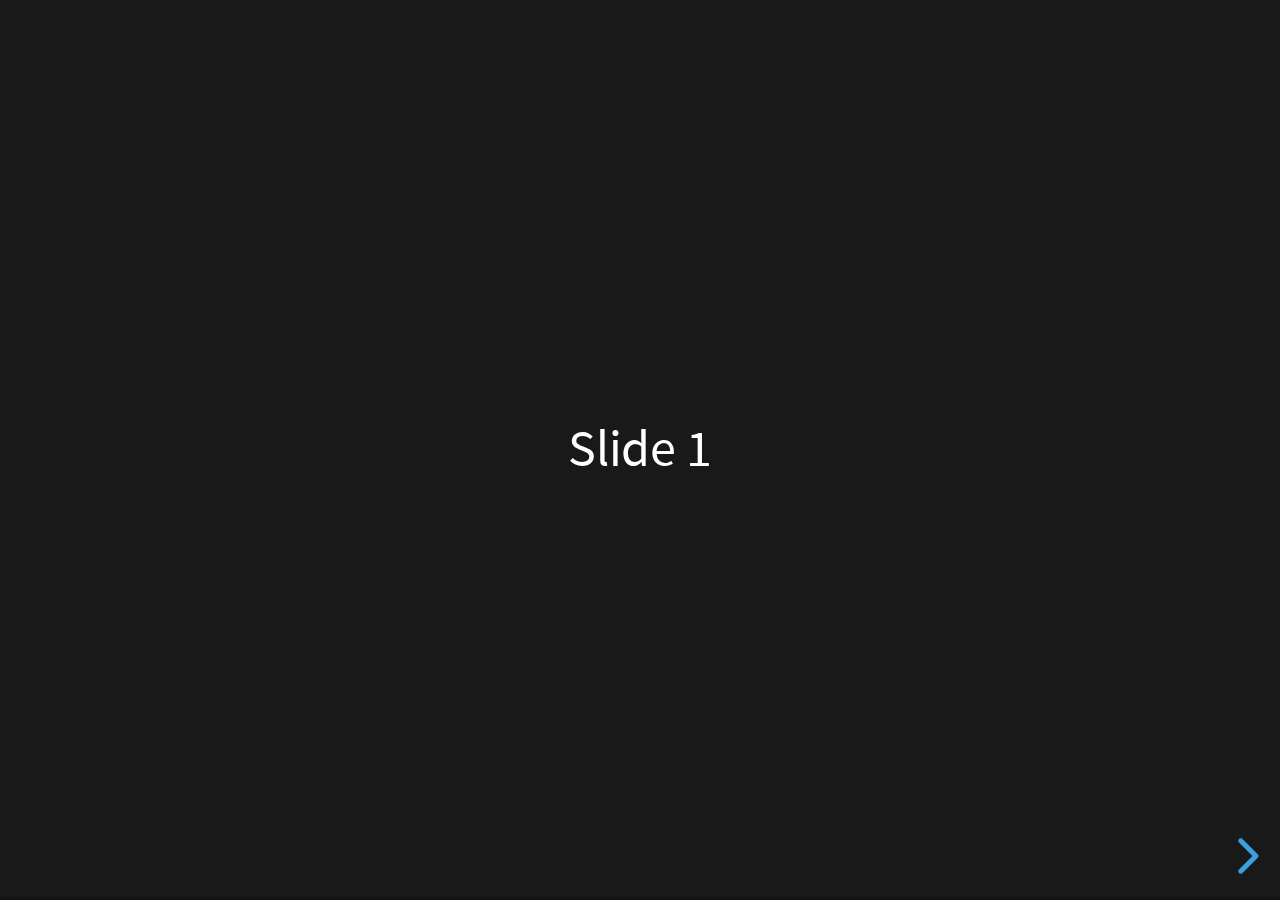
<file: reveal-js/index.html>
<!doctype html>
<html>
	<head>
		<meta charset="utf-8">
		<meta name="viewport" content="width=device-width, initial-scale=1.0, maximum-scale=1.0, user-scalable=no">

		<title>reveal.js</title>

		<link rel="stylesheet" href="dist/reset.css">
		<link rel="stylesheet" href="dist/reveal.css">
		<link rel="stylesheet" href="dist/theme/black.css">

		<!-- Theme used for syntax highlighted code -->
		<link rel="stylesheet" href="plugin/highlight/monokai.css">
	</head>
	<body>
		<div class="reveal">
			<div class="slides">
				<section>Slide 1</section>
				<section>Slide 2</section>
			</div>
		</div>

		<script src="dist/reveal.js"></script>
		<script src="plugin/notes/notes.js"></script>
		<script src="plugin/markdown/markdown.js"></script>
		<script src="plugin/highlight/highlight.js"></script>
		<script>
			// More info about initialization & config:
			// - https://revealjs.com/initialization/
			// - https://revealjs.com/config/
			Reveal.initialize({
				hash: true,

				// Learn about plugins: https://revealjs.com/plugins/
				plugins: [ RevealMarkdown, RevealHighlight, RevealNotes ]
			});
		</script>
	</body>
</html>
</file>
<file: reveal-js/dist/reveal.css>
/*!
* reveal.js 4.3.1
* https://revealjs.com
* MIT licensed
*
* Copyright (C) 2011-2022 Hakim El Hattab, https://hakim.se
*/
.reveal .r-stretch,.reveal .stretch{max-width:none;max-height:none}.reveal pre.r-stretch code,.reveal pre.stretch code{height:100%;max-height:100%;box-sizing:border-box}.reveal .r-fit-text{display:inline-block;white-space:nowrap}.reveal .r-stack{display:grid}.reveal .r-stack>*{grid-area:1/1;margin:auto}.reveal .r-hstack,.reveal .r-vstack{display:flex}.reveal .r-hstack img,.reveal .r-hstack video,.reveal .r-vstack img,.reveal .r-vstack video{min-width:0;min-height:0;object-fit:contain}.reveal .r-vstack{flex-direction:column;align-items:center;justify-content:center}.reveal .r-hstack{flex-direction:row;align-items:center;justify-content:center}.reveal .items-stretch{align-items:stretch}.reveal .items-start{align-items:flex-start}.reveal .items-center{align-items:center}.reveal .items-end{align-items:flex-end}.reveal .justify-between{justify-content:space-between}.reveal .justify-around{justify-content:space-around}.reveal .justify-start{justify-content:flex-start}.reveal .justify-center{justify-content:center}.reveal .justify-end{justify-content:flex-end}html.reveal-full-page{width:100%;height:100%;height:100vh;height:calc(var(--vh,1vh) * 100);overflow:hidden}.reveal-viewport{height:100%;overflow:hidden;position:relative;line-height:1;margin:0;background-color:#fff;color:#000}.reveal-viewport:fullscreen{top:0!important;left:0!important;width:100%!important;height:100%!important;transform:none!important}.reveal .slides section .fragment{opacity:0;visibility:hidden;transition:all .2s ease;will-change:opacity}.reveal .slides section .fragment.visible{opacity:1;visibility:inherit}.reveal .slides section .fragment.disabled{transition:none}.reveal .slides section .fragment.grow{opacity:1;visibility:inherit}.reveal .slides section .fragment.grow.visible{transform:scale(1.3)}.reveal .slides section .fragment.shrink{opacity:1;visibility:inherit}.reveal .slides section .fragment.shrink.visible{transform:scale(.7)}.reveal .slides section .fragment.zoom-in{transform:scale(.1)}.reveal .slides section .fragment.zoom-in.visible{transform:none}.reveal .slides section .fragment.fade-out{opacity:1;visibility:inherit}.reveal .slides section .fragment.fade-out.visible{opacity:0;visibility:hidden}.reveal .slides section .fragment.semi-fade-out{opacity:1;visibility:inherit}.reveal .slides section .fragment.semi-fade-out.visible{opacity:.5;visibility:inherit}.reveal .slides section .fragment.strike{opacity:1;visibility:inherit}.reveal .slides section .fragment.strike.visible{text-decoration:line-through}.reveal .slides section .fragment.fade-up{transform:translate(0,40px)}.reveal .slides section .fragment.fade-up.visible{transform:translate(0,0)}.reveal .slides section .fragment.fade-down{transform:translate(0,-40px)}.reveal .slides section .fragment.fade-down.visible{transform:translate(0,0)}.reveal .slides section .fragment.fade-right{transform:translate(-40px,0)}.reveal .slides section .fragment.fade-right.visible{transform:translate(0,0)}.reveal .slides section .fragment.fade-left{transform:translate(40px,0)}.reveal .slides section .fragment.fade-left.visible{transform:translate(0,0)}.reveal .slides section .fragment.current-visible,.reveal .slides section .fragment.fade-in-then-out{opacity:0;visibility:hidden}.reveal .slides section .fragment.current-visible.current-fragment,.reveal .slides section .fragment.fade-in-then-out.current-fragment{opacity:1;visibility:inherit}.reveal .slides section .fragment.fade-in-then-semi-out{opacity:0;visibility:hidden}.reveal .slides section .fragment.fade-in-then-semi-out.visible{opacity:.5;visibility:inherit}.reveal .slides section .fragment.fade-in-then-semi-out.current-fragment{opacity:1;visibility:inherit}.reveal .slides section .fragment.highlight-blue,.reveal .slides section .fragment.highlight-current-blue,.reveal .slides section .fragment.highlight-current-green,.reveal .slides section .fragment.highlight-current-red,.reveal .slides section .fragment.highlight-green,.reveal .slides section .fragment.highlight-red{opacity:1;visibility:inherit}.reveal .slides section .fragment.highlight-red.visible{color:#ff2c2d}.reveal .slides section .fragment.highlight-green.visible{color:#17ff2e}.reveal .slides section .fragment.highlight-blue.visible{color:#1b91ff}.reveal .slides section .fragment.highlight-current-red.current-fragment{color:#ff2c2d}.reveal .slides section .fragment.highlight-current-green.current-fragment{color:#17ff2e}.reveal .slides section .fragment.highlight-current-blue.current-fragment{color:#1b91ff}.reveal:after{content:"";font-style:italic}.reveal iframe{z-index:1}.reveal a{position:relative}@keyframes bounce-right{0%,10%,25%,40%,50%{transform:translateX(0)}20%{transform:translateX(10px)}30%{transform:translateX(-5px)}}@keyframes bounce-left{0%,10%,25%,40%,50%{transform:translateX(0)}20%{transform:translateX(-10px)}30%{transform:translateX(5px)}}@keyframes bounce-down{0%,10%,25%,40%,50%{transform:translateY(0)}20%{transform:translateY(10px)}30%{transform:translateY(-5px)}}.reveal .controls{display:none;position:absolute;top:auto;bottom:12px;right:12px;left:auto;z-index:11;color:#000;pointer-events:none;font-size:10px}.reveal .controls button{position:absolute;padding:0;background-color:transparent;border:0;outline:0;cursor:pointer;color:currentColor;transform:scale(.9999);transition:color .2s ease,opacity .2s ease,transform .2s ease;z-index:2;pointer-events:auto;font-size:inherit;visibility:hidden;opacity:0;-webkit-appearance:none;-webkit-tap-highlight-color:transparent}.reveal .controls .controls-arrow:after,.reveal .controls .controls-arrow:before{content:"";position:absolute;top:0;left:0;width:2.6em;height:.5em;border-radius:.25em;background-color:currentColor;transition:all .15s ease,background-color .8s ease;transform-origin:.2em 50%;will-change:transform}.reveal .controls .controls-arrow{position:relative;width:3.6em;height:3.6em}.reveal .controls .controls-arrow:before{transform:translateX(.5em) translateY(1.55em) rotate(45deg)}.reveal .controls .controls-arrow:after{transform:translateX(.5em) translateY(1.55em) rotate(-45deg)}.reveal .controls .controls-arrow:hover:before{transform:translateX(.5em) translateY(1.55em) rotate(40deg)}.reveal .controls .controls-arrow:hover:after{transform:translateX(.5em) translateY(1.55em) rotate(-40deg)}.reveal .controls .controls-arrow:active:before{transform:translateX(.5em) translateY(1.55em) rotate(36deg)}.reveal .controls .controls-arrow:active:after{transform:translateX(.5em) translateY(1.55em) rotate(-36deg)}.reveal .controls .navigate-left{right:6.4em;bottom:3.2em;transform:translateX(-10px)}.reveal .controls .navigate-left.highlight{animation:bounce-left 2s 50 both ease-out}.reveal .controls .navigate-right{right:0;bottom:3.2em;transform:translateX(10px)}.reveal .controls .navigate-right .controls-arrow{transform:rotate(180deg)}.reveal .controls .navigate-right.highlight{animation:bounce-right 2s 50 both ease-out}.reveal .controls .navigate-up{right:3.2em;bottom:6.4em;transform:translateY(-10px)}.reveal .controls .navigate-up .controls-arrow{transform:rotate(90deg)}.reveal .controls .navigate-down{right:3.2em;bottom:-1.4em;padding-bottom:1.4em;transform:translateY(10px)}.reveal .controls .navigate-down .controls-arrow{transform:rotate(-90deg)}.reveal .controls .navigate-down.highlight{animation:bounce-down 2s 50 both ease-out}.reveal .controls[data-controls-back-arrows=faded] .navigate-up.enabled{opacity:.3}.reveal .controls[data-controls-back-arrows=faded] .navigate-up.enabled:hover{opacity:1}.reveal .controls[data-controls-back-arrows=hidden] .navigate-up.enabled{opacity:0;visibility:hidden}.reveal .controls .enabled{visibility:visible;opacity:.9;cursor:pointer;transform:none}.reveal .controls .enabled.fragmented{opacity:.5}.reveal .controls .enabled.fragmented:hover,.reveal .controls .enabled:hover{opacity:1}.reveal:not(.rtl) .controls[data-controls-back-arrows=faded] .navigate-left.enabled{opacity:.3}.reveal:not(.rtl) .controls[data-controls-back-arrows=faded] .navigate-left.enabled:hover{opacity:1}.reveal:not(.rtl) .controls[data-controls-back-arrows=hidden] .navigate-left.enabled{opacity:0;visibility:hidden}.reveal.rtl .controls[data-controls-back-arrows=faded] .navigate-right.enabled{opacity:.3}.reveal.rtl .controls[data-controls-back-arrows=faded] .navigate-right.enabled:hover{opacity:1}.reveal.rtl .controls[data-controls-back-arrows=hidden] .navigate-right.enabled{opacity:0;visibility:hidden}.reveal[data-navigation-mode=linear].has-horizontal-slides .navigate-down,.reveal[data-navigation-mode=linear].has-horizontal-slides .navigate-up{display:none}.reveal:not(.has-vertical-slides) .controls .navigate-left,.reveal[data-navigation-mode=linear].has-horizontal-slides .navigate-left{bottom:1.4em;right:5.5em}.reveal:not(.has-vertical-slides) .controls .navigate-right,.reveal[data-navigation-mode=linear].has-horizontal-slides .navigate-right{bottom:1.4em;right:.5em}.reveal:not(.has-horizontal-slides) .controls .navigate-up{right:1.4em;bottom:5em}.reveal:not(.has-horizontal-slides) .controls .navigate-down{right:1.4em;bottom:.5em}.reveal.has-dark-background .controls{color:#fff}.reveal.has-light-background .controls{color:#000}.reveal.no-hover .controls .controls-arrow:active:before,.reveal.no-hover .controls .controls-arrow:hover:before{transform:translateX(.5em) translateY(1.55em) rotate(45deg)}.reveal.no-hover .controls .controls-arrow:active:after,.reveal.no-hover .controls .controls-arrow:hover:after{transform:translateX(.5em) translateY(1.55em) rotate(-45deg)}@media screen and (min-width:500px){.reveal .controls[data-controls-layout=edges]{top:0;right:0;bottom:0;left:0}.reveal .controls[data-controls-layout=edges] .navigate-down,.reveal .controls[data-controls-layout=edges] .navigate-left,.reveal .controls[data-controls-layout=edges] .navigate-right,.reveal .controls[data-controls-layout=edges] .navigate-up{bottom:auto;right:auto}.reveal .controls[data-controls-layout=edges] .navigate-left{top:50%;left:.8em;margin-top:-1.8em}.reveal .controls[data-controls-layout=edges] .navigate-right{top:50%;right:.8em;margin-top:-1.8em}.reveal .controls[data-controls-layout=edges] .navigate-up{top:.8em;left:50%;margin-left:-1.8em}.reveal .controls[data-controls-layout=edges] .navigate-down{bottom:-.3em;left:50%;margin-left:-1.8em}}.reveal .progress{position:absolute;display:none;height:3px;width:100%;bottom:0;left:0;z-index:10;background-color:rgba(0,0,0,.2);color:#fff}.reveal .progress:after{content:"";display:block;position:absolute;height:10px;width:100%;top:-10px}.reveal .progress span{display:block;height:100%;width:100%;background-color:currentColor;transition:transform .8s cubic-bezier(.26,.86,.44,.985);transform-origin:0 0;transform:scaleX(0)}.reveal .slide-number{position:absolute;display:block;right:8px;bottom:8px;z-index:31;font-family:Helvetica,sans-serif;font-size:12px;line-height:1;color:#fff;background-color:rgba(0,0,0,.4);padding:5px}.reveal .slide-number a{color:currentColor}.reveal .slide-number-delimiter{margin:0 3px}.reveal{position:relative;width:100%;height:100%;overflow:hidden;touch-action:pinch-zoom}.reveal.embedded{touch-action:pan-y}.reveal .slides{position:absolute;width:100%;height:100%;top:0;right:0;bottom:0;left:0;margin:auto;pointer-events:none;overflow:visible;z-index:1;text-align:center;perspective:600px;perspective-origin:50% 40%}.reveal .slides>section{perspective:600px}.reveal .slides>section,.reveal .slides>section>section{display:none;position:absolute;width:100%;pointer-events:auto;z-index:10;transform-style:flat;transition:transform-origin .8s cubic-bezier(.26,.86,.44,.985),transform .8s cubic-bezier(.26,.86,.44,.985),visibility .8s cubic-bezier(.26,.86,.44,.985),opacity .8s cubic-bezier(.26,.86,.44,.985)}.reveal[data-transition-speed=fast] .slides section{transition-duration:.4s}.reveal[data-transition-speed=slow] .slides section{transition-duration:1.2s}.reveal .slides section[data-transition-speed=fast]{transition-duration:.4s}.reveal .slides section[data-transition-speed=slow]{transition-duration:1.2s}.reveal .slides>section.stack{padding-top:0;padding-bottom:0;pointer-events:none;height:100%}.reveal .slides>section.present,.reveal .slides>section>section.present{display:block;z-index:11;opacity:1}.reveal .slides>section:empty,.reveal .slides>section>section:empty,.reveal .slides>section>section[data-background-interactive],.reveal .slides>section[data-background-interactive]{pointer-events:none}.reveal.center,.reveal.center .slides,.reveal.center .slides section{min-height:0!important}.reveal .slides>section:not(.present),.reveal .slides>section>section:not(.present){pointer-events:none}.reveal.overview .slides>section,.reveal.overview .slides>section>section{pointer-events:auto}.reveal .slides>section.future,.reveal .slides>section.future>section,.reveal .slides>section.past,.reveal .slides>section.past>section,.reveal .slides>section>section.future,.reveal .slides>section>section.past{opacity:0}.reveal .slides>section[data-transition=slide].past,.reveal .slides>section[data-transition~=slide-out].past,.reveal.slide .slides>section:not([data-transition]).past{transform:translate(-150%,0)}.reveal .slides>section[data-transition=slide].future,.reveal .slides>section[data-transition~=slide-in].future,.reveal.slide .slides>section:not([data-transition]).future{transform:translate(150%,0)}.reveal .slides>section>section[data-transition=slide].past,.reveal .slides>section>section[data-transition~=slide-out].past,.reveal.slide .slides>section>section:not([data-transition]).past{transform:translate(0,-150%)}.reveal .slides>section>section[data-transition=slide].future,.reveal .slides>section>section[data-transition~=slide-in].future,.reveal.slide .slides>section>section:not([data-transition]).future{transform:translate(0,150%)}.reveal .slides>section[data-transition=linear].past,.reveal .slides>section[data-transition~=linear-out].past,.reveal.linear .slides>section:not([data-transition]).past{transform:translate(-150%,0)}.reveal .slides>section[data-transition=linear].future,.reveal .slides>section[data-transition~=linear-in].future,.reveal.linear .slides>section:not([data-transition]).future{transform:translate(150%,0)}.reveal .slides>section>section[data-transition=linear].past,.reveal .slides>section>section[data-transition~=linear-out].past,.reveal.linear .slides>section>section:not([data-transition]).past{transform:translate(0,-150%)}.reveal .slides>section>section[data-transition=linear].future,.reveal .slides>section>section[data-transition~=linear-in].future,.reveal.linear .slides>section>section:not([data-transition]).future{transform:translate(0,150%)}.reveal .slides section[data-transition=default].stack,.reveal.default .slides section.stack{transform-style:preserve-3d}.reveal .slides>section[data-transition=default].past,.reveal .slides>section[data-transition~=default-out].past,.reveal.default .slides>section:not([data-transition]).past{transform:translate3d(-100%,0,0) rotateY(-90deg) translate3d(-100%,0,0)}.reveal .slides>section[data-transition=default].future,.reveal .slides>section[data-transition~=default-in].future,.reveal.default .slides>section:not([data-transition]).future{transform:translate3d(100%,0,0) rotateY(90deg) translate3d(100%,0,0)}.reveal .slides>section>section[data-transition=default].past,.reveal .slides>section>section[data-transition~=default-out].past,.reveal.default .slides>section>section:not([data-transition]).past{transform:translate3d(0,-300px,0) rotateX(70deg) translate3d(0,-300px,0)}.reveal .slides>section>section[data-transition=default].future,.reveal .slides>section>section[data-transition~=default-in].future,.reveal.default .slides>section>section:not([data-transition]).future{transform:translate3d(0,300px,0) rotateX(-70deg) translate3d(0,300px,0)}.reveal .slides section[data-transition=convex].stack,.reveal.convex .slides section.stack{transform-style:preserve-3d}.reveal .slides>section[data-transition=convex].past,.reveal .slides>section[data-transition~=convex-out].past,.reveal.convex .slides>section:not([data-transition]).past{transform:translate3d(-100%,0,0) rotateY(-90deg) translate3d(-100%,0,0)}.reveal .slides>section[data-transition=convex].future,.reveal .slides>section[data-transition~=convex-in].future,.reveal.convex .slides>section:not([data-transition]).future{transform:translate3d(100%,0,0) rotateY(90deg) translate3d(100%,0,0)}.reveal .slides>section>section[data-transition=convex].past,.reveal .slides>section>section[data-transition~=convex-out].past,.reveal.convex .slides>section>section:not([data-transition]).past{transform:translate3d(0,-300px,0) rotateX(70deg) translate3d(0,-300px,0)}.reveal .slides>section>section[data-transition=convex].future,.reveal .slides>section>section[data-transition~=convex-in].future,.reveal.convex .slides>section>section:not([data-transition]).future{transform:translate3d(0,300px,0) rotateX(-70deg) translate3d(0,300px,0)}.reveal .slides section[data-transition=concave].stack,.reveal.concave .slides section.stack{transform-style:preserve-3d}.reveal .slides>section[data-transition=concave].past,.reveal .slides>section[data-transition~=concave-out].past,.reveal.concave .slides>section:not([data-transition]).past{transform:translate3d(-100%,0,0) rotateY(90deg) translate3d(-100%,0,0)}.reveal .slides>section[data-transition=concave].future,.reveal .slides>section[data-transition~=concave-in].future,.reveal.concave .slides>section:not([data-transition]).future{transform:translate3d(100%,0,0) rotateY(-90deg) translate3d(100%,0,0)}.reveal .slides>section>section[data-transition=concave].past,.reveal .slides>section>section[data-transition~=concave-out].past,.reveal.concave .slides>section>section:not([data-transition]).past{transform:translate3d(0,-80%,0) rotateX(-70deg) translate3d(0,-80%,0)}.reveal .slides>section>section[data-transition=concave].future,.reveal .slides>section>section[data-transition~=concave-in].future,.reveal.concave .slides>section>section:not([data-transition]).future{transform:translate3d(0,80%,0) rotateX(70deg) translate3d(0,80%,0)}.reveal .slides section[data-transition=zoom],.reveal.zoom .slides section:not([data-transition]){transition-timing-function:ease}.reveal .slides>section[data-transition=zoom].past,.reveal .slides>section[data-transition~=zoom-out].past,.reveal.zoom .slides>section:not([data-transition]).past{visibility:hidden;transform:scale(16)}.reveal .slides>section[data-transition=zoom].future,.reveal .slides>section[data-transition~=zoom-in].future,.reveal.zoom .slides>section:not([data-transition]).future{visibility:hidden;transform:scale(.2)}.reveal .slides>section>section[data-transition=zoom].past,.reveal .slides>section>section[data-transition~=zoom-out].past,.reveal.zoom .slides>section>section:not([data-transition]).past{transform:scale(16)}.reveal .slides>section>section[data-transition=zoom].future,.reveal .slides>section>section[data-transition~=zoom-in].future,.reveal.zoom .slides>section>section:not([data-transition]).future{transform:scale(.2)}.reveal.cube .slides{perspective:1300px}.reveal.cube .slides section{padding:30px;min-height:700px;backface-visibility:hidden;box-sizing:border-box;transform-style:preserve-3d}.reveal.center.cube .slides section{min-height:0}.reveal.cube .slides section:not(.stack):before{content:"";position:absolute;display:block;width:100%;height:100%;left:0;top:0;background:rgba(0,0,0,.1);border-radius:4px;transform:translateZ(-20px)}.reveal.cube .slides section:not(.stack):after{content:"";position:absolute;display:block;width:90%;height:30px;left:5%;bottom:0;background:0 0;z-index:1;border-radius:4px;box-shadow:0 95px 25px rgba(0,0,0,.2);transform:translateZ(-90px) rotateX(65deg)}.reveal.cube .slides>section.stack{padding:0;background:0 0}.reveal.cube .slides>section.past{transform-origin:100% 0;transform:translate3d(-100%,0,0) rotateY(-90deg)}.reveal.cube .slides>section.future{transform-origin:0 0;transform:translate3d(100%,0,0) rotateY(90deg)}.reveal.cube .slides>section>section.past{transform-origin:0 100%;transform:translate3d(0,-100%,0) rotateX(90deg)}.reveal.cube .slides>section>section.future{transform-origin:0 0;transform:translate3d(0,100%,0) rotateX(-90deg)}.reveal.page .slides{perspective-origin:0 50%;perspective:3000px}.reveal.page .slides section{padding:30px;min-height:700px;box-sizing:border-box;transform-style:preserve-3d}.reveal.page .slides section.past{z-index:12}.reveal.page .slides section:not(.stack):before{content:"";position:absolute;display:block;width:100%;height:100%;left:0;top:0;background:rgba(0,0,0,.1);transform:translateZ(-20px)}.reveal.page .slides section:not(.stack):after{content:"";position:absolute;display:block;width:90%;height:30px;left:5%;bottom:0;background:0 0;z-index:1;border-radius:4px;box-shadow:0 95px 25px rgba(0,0,0,.2);-webkit-transform:translateZ(-90px) rotateX(65deg)}.reveal.page .slides>section.stack{padding:0;background:0 0}.reveal.page .slides>section.past{transform-origin:0 0;transform:translate3d(-40%,0,0) rotateY(-80deg)}.reveal.page .slides>section.future{transform-origin:100% 0;transform:translate3d(0,0,0)}.reveal.page .slides>section>section.past{transform-origin:0 0;transform:translate3d(0,-40%,0) rotateX(80deg)}.reveal.page .slides>section>section.future{transform-origin:0 100%;transform:translate3d(0,0,0)}.reveal .slides section[data-transition=fade],.reveal.fade .slides section:not([data-transition]),.reveal.fade .slides>section>section:not([data-transition]){transform:none;transition:opacity .5s}.reveal.fade.overview .slides section,.reveal.fade.overview .slides>section>section{transition:none}.reveal .slides section[data-transition=none],.reveal.none .slides section:not([data-transition]){transform:none;transition:none}.reveal .pause-overlay{position:absolute;top:0;left:0;width:100%;height:100%;background:#000;visibility:hidden;opacity:0;z-index:100;transition:all 1s ease}.reveal .pause-overlay .resume-button{position:absolute;bottom:20px;right:20px;color:#ccc;border-radius:2px;padding:6px 14px;border:2px solid #ccc;font-size:16px;background:0 0;cursor:pointer}.reveal .pause-overlay .resume-button:hover{color:#fff;border-color:#fff}.reveal.paused .pause-overlay{visibility:visible;opacity:1}.reveal .no-transition,.reveal .no-transition *,.reveal .slides.disable-slide-transitions section{transition:none!important}.reveal .slides.disable-slide-transitions section{transform:none!important}.reveal .backgrounds{position:absolute;width:100%;height:100%;top:0;left:0;perspective:600px}.reveal .slide-background{display:none;position:absolute;width:100%;height:100%;opacity:0;visibility:hidden;overflow:hidden;background-color:rgba(0,0,0,0);transition:all .8s cubic-bezier(.26,.86,.44,.985)}.reveal .slide-background-content{position:absolute;width:100%;height:100%;background-position:50% 50%;background-repeat:no-repeat;background-size:cover}.reveal .slide-background.stack{display:block}.reveal .slide-background.present{opacity:1;visibility:visible;z-index:2}.print-pdf .reveal .slide-background{opacity:1!important;visibility:visible!important}.reveal .slide-background video{position:absolute;width:100%;height:100%;max-width:none;max-height:none;top:0;left:0;object-fit:cover}.reveal .slide-background[data-background-size=contain] video{object-fit:contain}.reveal>.backgrounds .slide-background[data-background-transition=none],.reveal[data-background-transition=none]>.backgrounds .slide-background:not([data-background-transition]){transition:none}.reveal>.backgrounds .slide-background[data-background-transition=slide],.reveal[data-background-transition=slide]>.backgrounds .slide-background:not([data-background-transition]){opacity:1}.reveal>.backgrounds .slide-background.past[data-background-transition=slide],.reveal[data-background-transition=slide]>.backgrounds .slide-background.past:not([data-background-transition]){transform:translate(-100%,0)}.reveal>.backgrounds .slide-background.future[data-background-transition=slide],.reveal[data-background-transition=slide]>.backgrounds .slide-background.future:not([data-background-transition]){transform:translate(100%,0)}.reveal>.backgrounds .slide-background>.slide-background.past[data-background-transition=slide],.reveal[data-background-transition=slide]>.backgrounds .slide-background>.slide-background.past:not([data-background-transition]){transform:translate(0,-100%)}.reveal>.backgrounds .slide-background>.slide-background.future[data-background-transition=slide],.reveal[data-background-transition=slide]>.backgrounds .slide-background>.slide-background.future:not([data-background-transition]){transform:translate(0,100%)}.reveal>.backgrounds .slide-background.past[data-background-transition=convex],.reveal[data-background-transition=convex]>.backgrounds .slide-background.past:not([data-background-transition]){opacity:0;transform:translate3d(-100%,0,0) rotateY(-90deg) translate3d(-100%,0,0)}.reveal>.backgrounds .slide-background.future[data-background-transition=convex],.reveal[data-background-transition=convex]>.backgrounds .slide-background.future:not([data-background-transition]){opacity:0;transform:translate3d(100%,0,0) rotateY(90deg) translate3d(100%,0,0)}.reveal>.backgrounds .slide-background>.slide-background.past[data-background-transition=convex],.reveal[data-background-transition=convex]>.backgrounds .slide-background>.slide-background.past:not([data-background-transition]){opacity:0;transform:translate3d(0,-100%,0) rotateX(90deg) translate3d(0,-100%,0)}.reveal>.backgrounds .slide-background>.slide-background.future[data-background-transition=convex],.reveal[data-background-transition=convex]>.backgrounds .slide-background>.slide-background.future:not([data-background-transition]){opacity:0;transform:translate3d(0,100%,0) rotateX(-90deg) translate3d(0,100%,0)}.reveal>.backgrounds .slide-background.past[data-background-transition=concave],.reveal[data-background-transition=concave]>.backgrounds .slide-background.past:not([data-background-transition]){opacity:0;transform:translate3d(-100%,0,0) rotateY(90deg) translate3d(-100%,0,0)}.reveal>.backgrounds .slide-background.future[data-background-transition=concave],.reveal[data-background-transition=concave]>.backgrounds .slide-background.future:not([data-background-transition]){opacity:0;transform:translate3d(100%,0,0) rotateY(-90deg) translate3d(100%,0,0)}.reveal>.backgrounds .slide-background>.slide-background.past[data-background-transition=concave],.reveal[data-background-transition=concave]>.backgrounds .slide-background>.slide-background.past:not([data-background-transition]){opacity:0;transform:translate3d(0,-100%,0) rotateX(-90deg) translate3d(0,-100%,0)}.reveal>.backgrounds .slide-background>.slide-background.future[data-background-transition=concave],.reveal[data-background-transition=concave]>.backgrounds .slide-background>.slide-background.future:not([data-background-transition]){opacity:0;transform:translate3d(0,100%,0) rotateX(90deg) translate3d(0,100%,0)}.reveal>.backgrounds .slide-background[data-background-transition=zoom],.reveal[data-background-transition=zoom]>.backgrounds .slide-background:not([data-background-transition]){transition-timing-function:ease}.reveal>.backgrounds .slide-background.past[data-background-transition=zoom],.reveal[data-background-transition=zoom]>.backgrounds .slide-background.past:not([data-background-transition]){opacity:0;visibility:hidden;transform:scale(16)}.reveal>.backgrounds .slide-background.future[data-background-transition=zoom],.reveal[data-background-transition=zoom]>.backgrounds .slide-background.future:not([data-background-transition]){opacity:0;visibility:hidden;transform:scale(.2)}.reveal>.backgrounds .slide-background>.slide-background.past[data-background-transition=zoom],.reveal[data-background-transition=zoom]>.backgrounds .slide-background>.slide-background.past:not([data-background-transition]){opacity:0;visibility:hidden;transform:scale(16)}.reveal>.backgrounds .slide-background>.slide-background.future[data-background-transition=zoom],.reveal[data-background-transition=zoom]>.backgrounds .slide-background>.slide-background.future:not([data-background-transition]){opacity:0;visibility:hidden;transform:scale(.2)}.reveal[data-transition-speed=fast]>.backgrounds .slide-background{transition-duration:.4s}.reveal[data-transition-speed=slow]>.backgrounds .slide-background{transition-duration:1.2s}.reveal [data-auto-animate-target^=unmatched]{will-change:opacity}.reveal section[data-auto-animate]:not(.stack):not([data-auto-animate=running]) [data-auto-animate-target^=unmatched]{opacity:0}.reveal.overview{perspective-origin:50% 50%;perspective:700px}.reveal.overview .slides{-moz-transform-style:preserve-3d}.reveal.overview .slides section{height:100%;top:0!important;opacity:1!important;overflow:hidden;visibility:visible!important;cursor:pointer;box-sizing:border-box}.reveal.overview .slides section.present,.reveal.overview .slides section:hover{outline:10px solid rgba(150,150,150,.4);outline-offset:10px}.reveal.overview .slides section .fragment{opacity:1;transition:none}.reveal.overview .slides section:after,.reveal.overview .slides section:before{display:none!important}.reveal.overview .slides>section.stack{padding:0;top:0!important;background:0 0;outline:0;overflow:visible}.reveal.overview .backgrounds{perspective:inherit;-moz-transform-style:preserve-3d}.reveal.overview .backgrounds .slide-background{opacity:1;visibility:visible;outline:10px solid rgba(150,150,150,.1);outline-offset:10px}.reveal.overview .backgrounds .slide-background.stack{overflow:visible}.reveal.overview .slides section,.reveal.overview-deactivating .slides section{transition:none}.reveal.overview .backgrounds .slide-background,.reveal.overview-deactivating .backgrounds .slide-background{transition:none}.reveal.rtl .slides,.reveal.rtl .slides h1,.reveal.rtl .slides h2,.reveal.rtl .slides h3,.reveal.rtl .slides h4,.reveal.rtl .slides h5,.reveal.rtl .slides h6{direction:rtl;font-family:sans-serif}.reveal.rtl code,.reveal.rtl pre{direction:ltr}.reveal.rtl ol,.reveal.rtl ul{text-align:right}.reveal.rtl .progress span{transform-origin:100% 0}.reveal.has-parallax-background .backgrounds{transition:all .8s ease}.reveal.has-parallax-background[data-transition-speed=fast] .backgrounds{transition-duration:.4s}.reveal.has-parallax-background[data-transition-speed=slow] .backgrounds{transition-duration:1.2s}.reveal>.overlay{position:absolute;top:0;left:0;width:100%;height:100%;z-index:1000;background:rgba(0,0,0,.9);transition:all .3s ease}.reveal>.overlay .spinner{position:absolute;display:block;top:50%;left:50%;width:32px;height:32px;margin:-16px 0 0 -16px;z-index:10;background-image:url([data-uri]%2F%2F%2F6%2Bvr8nJybW1tcDAwOjo6Nvb26ioqKOjo7Ozs%2FLy8vz8%2FAAAAAAAAAAAACH%2FC05FVFNDQVBFMi4wAwEAAAAh%2FhpDcmVhdGVkIHdpdGggYWpheGxvYWQuaW5mbwAh%[base64]%2FV%2FnmOM82XiHRLYKhKP1oZmADdEAAAh%2BQQJCgAAACwAAAAAIAAgAAAE6hDISWlZpOrNp1lGNRSdRpDUolIGw5RUYhhHukqFu8DsrEyqnWThGvAmhVlteBvojpTDDBUEIFwMFBRAmBkSgOrBFZogCASwBDEY%2FCZSg7GSE0gSCjQBMVG023xWBhklAnoEdhQEfyNqMIcKjhRsjEdnezB%2BA4k8gTwJhFuiW4dokXiloUepBAp5qaKpp6%2BHo7aWW54wl7obvEe0kRuoplCGepwSx2jJvqHEmGt6whJpGpfJCHmOoNHKaHx61WiSR92E4lbFoq%2BB6QDtuetcaBPnW6%2BO7wDHpIiK9SaVK5GgV543tzjgGcghAgAh%[base64]%2B%2BG%2Bw48edZPK%2BM6hLJpQg484enXIdQFSS1u6UhksENEQAAIfkECQoAAAAsAAAAACAAIAAABOcQyEmpGKLqzWcZRVUQnZYg1aBSh2GUVEIQ2aQOE%2BG%2BcD4ntpWkZQj1JIiZIogDFFyHI0UxQwFugMSOFIPJftfVAEoZLBbcLEFhlQiqGp1Vd140AUklUN3eCA51C1EWMzMCezCBBmkxVIVHBWd3HHl9JQOIJSdSnJ0TDKChCwUJjoWMPaGqDKannasMo6WnM562R5YluZRwur0wpgqZE7NKUm%2BFNRPIhjBJxKZteWuIBMN4zRMIVIhffcgojwCF117i4nlLnY5ztRLsnOk%2BaV%2BoJY7V7m76PdkS4trKcdg0Zc0tTcKkRAAAIfkECQoAAAAsAAAAACAAIAAABO4QyEkpKqjqzScpRaVkXZWQEximw1BSCUEIlDohrft6cpKCk5xid5MNJTaAIkekKGQkWyKHkvhKsR7ARmitkAYDYRIbUQRQjWBwJRzChi9CRlBcY1UN4g0%[base64]%[base64]%2BE71SRQeyqUToLA7VxF0JDyIQh%2FMVVPMt1ECZlfcjZJ9mIKoaTl1MRIl5o4CUKXOwmyrCInCKqcWtvadL2SYhyASyNDJ0uIiRMDjI0Fd30%2FiI2UA5GSS5UDj2l6NoqgOgN4gksEBgYFf0FDqKgHnyZ9OX8HrgYHdHpcHQULXAS2qKpENRg7eAMLC7kTBaixUYFkKAzWAAnLC7FLVxLWDBLKCwaKTULgEwbLA4hJtOkSBNqITT3xEgfLpBtzE%2FjiuL04RGEBgwWhShRgQExHBAAh%2BQQJCgAAACwAAAAAIAAgAAAE7xDISWlSqerNpyJKhWRdlSAVoVLCWk6JKlAqAavhO9UkUHsqlE6CwO1cRdCQ8iEIfzFVTzLdRAmZX3I2SfZiCqGk5dTESJeaOAlClzsJsqwiJwiqnFrb2nS9kmIcgEsjQydLiIlHehhpejaIjzh9eomSjZR%[base64]%2BE71SRQeyqUToLA7VxF0JDyIQh%[base64]%2BE71SRQeyqUToLA7VxF0JDyIQh%2FMVVPMt1ECZlfcjZJ9mIKoaTl1MRIl5o4CUKXOwmyrCInCKqcWtvadL2SYhyASyNDJ0uIiUd6GAULDJCRiXo1CpGXDJOUjY%2BYip9DhToJA4RBLwMLCwVDfRgbBAaqqoZ1XBMHswsHtxtFaH1iqaoGNgAIxRpbFAgfPQSqpbgGBqUD1wBXeCYp1AYZ19JJOYgH1KwA4UBvQwXUBxPqVD9L3sbp2BNk2xvvFPJd%2BMFCN6HAAIKgNggY0KtEBAAh%[base64]%2BvsYMDAzZQPC9VCNkDWUhGkuE5PxJNwiUK4UfLzOlD4WvzAHaoG9nxPi5d%2BjYUqfAhhykOFwJWiAAAIfkECQoAAAAsAAAAACAAIAAABPAQyElpUqnqzaciSoVkXVUMFaFSwlpOCcMYlErAavhOMnNLNo8KsZsMZItJEIDIFSkLGQoQTNhIsFehRww2CQLKF0tYGKYSg%2BygsZIuNqJksKgbfgIGepNo2cIUB3V1B3IvNiBYNQaDSTtfhhx0CwVPI0UJe0%2Bbm4g5VgcGoqOcnjmjqDSdnhgEoamcsZuXO1aWQy8KAwOAuTYYGwi7w5h%2BKr0SJ8MFihpNbx%2B4Erq7BYBuzsdiH1jCAzoSfl0rVirNbRXlBBlLX%2BBP0XJLAPGzTkAuAOqb0WT5AH7OcdCm5B8TgRwSRKIHQtaLCwg1RAAAOwAAAAAAAAAAAA%3D%3D);visibility:visible;opacity:.6;transition:all .3s ease}.reveal>.overlay header{position:absolute;left:0;top:0;width:100%;padding:5px;z-index:2;box-sizing:border-box}.reveal>.overlay header a{display:inline-block;width:40px;height:40px;line-height:36px;padding:0 10px;float:right;opacity:.6;box-sizing:border-box}.reveal>.overlay header a:hover{opacity:1}.reveal>.overlay header a .icon{display:inline-block;width:20px;height:20px;background-position:50% 50%;background-size:100%;background-repeat:no-repeat}.reveal>.overlay header a.close .icon{background-image:url([data-uri])}.reveal>.overlay header a.external .icon{background-image:url([data-uri])}.reveal>.overlay .viewport{position:absolute;display:flex;top:50px;right:0;bottom:0;left:0}.reveal>.overlay.overlay-preview .viewport iframe{width:100%;height:100%;max-width:100%;max-height:100%;border:0;opacity:0;visibility:hidden;transition:all .3s ease}.reveal>.overlay.overlay-preview.loaded .viewport iframe{opacity:1;visibility:visible}.reveal>.overlay.overlay-preview.loaded .viewport-inner{position:absolute;z-index:-1;left:0;top:45%;width:100%;text-align:center;letter-spacing:normal}.reveal>.overlay.overlay-preview .x-frame-error{opacity:0;transition:opacity .3s ease .3s}.reveal>.overlay.overlay-preview.loaded .x-frame-error{opacity:1}.reveal>.overlay.overlay-preview.loaded .spinner{opacity:0;visibility:hidden;transform:scale(.2)}.reveal>.overlay.overlay-help .viewport{overflow:auto;color:#fff}.reveal>.overlay.overlay-help .viewport .viewport-inner{width:600px;margin:auto;padding:20px 20px 80px 20px;text-align:center;letter-spacing:normal}.reveal>.overlay.overlay-help .viewport .viewport-inner .title{font-size:20px}.reveal>.overlay.overlay-help .viewport .viewport-inner table{border:1px solid #fff;border-collapse:collapse;font-size:16px}.reveal>.overlay.overlay-help .viewport .viewport-inner table td,.reveal>.overlay.overlay-help .viewport .viewport-inner table th{width:200px;padding:14px;border:1px solid #fff;vertical-align:middle}.reveal>.overlay.overlay-help .viewport .viewport-inner table th{padding-top:20px;padding-bottom:20px}.reveal .playback{position:absolute;left:15px;bottom:20px;z-index:30;cursor:pointer;transition:all .4s ease;-webkit-tap-highlight-color:transparent}.reveal.overview .playback{opacity:0;visibility:hidden}.reveal .hljs{min-height:100%}.reveal .hljs table{margin:initial}.reveal .hljs-ln-code,.reveal .hljs-ln-numbers{padding:0;border:0}.reveal .hljs-ln-numbers{opacity:.6;padding-right:.75em;text-align:right;vertical-align:top}.reveal .hljs.has-highlights tr:not(.highlight-line){opacity:.4}.reveal .hljs:not(:first-child).fragment{position:absolute;top:0;left:0;width:100%;box-sizing:border-box}.reveal pre[data-auto-animate-target]{overflow:hidden}.reveal pre[data-auto-animate-target] code{height:100%}.reveal .roll{display:inline-block;line-height:1.2;overflow:hidden;vertical-align:top;perspective:400px;perspective-origin:50% 50%}.reveal .roll:hover{background:0 0;text-shadow:none}.reveal .roll span{display:block;position:relative;padding:0 2px;pointer-events:none;transition:all .4s ease;transform-origin:50% 0;transform-style:preserve-3d;backface-visibility:hidden}.reveal .roll:hover span{background:rgba(0,0,0,.5);transform:translate3d(0,0,-45px) rotateX(90deg)}.reveal .roll span:after{content:attr(data-title);display:block;position:absolute;left:0;top:0;padding:0 2px;backface-visibility:hidden;transform-origin:50% 0;transform:translate3d(0,110%,0) rotateX(-90deg)}.reveal aside.notes{display:none}.reveal .speaker-notes{display:none;position:absolute;width:33.3333333333%;height:100%;top:0;left:100%;padding:14px 18px 14px 18px;z-index:1;font-size:18px;line-height:1.4;border:1px solid rgba(0,0,0,.05);color:#222;background-color:#f5f5f5;overflow:auto;box-sizing:border-box;text-align:left;font-family:Helvetica,sans-serif;-webkit-overflow-scrolling:touch}.reveal .speaker-notes .notes-placeholder{color:#ccc;font-style:italic}.reveal .speaker-notes:focus{outline:0}.reveal .speaker-notes:before{content:"Speaker notes";display:block;margin-bottom:10px;opacity:.5}.reveal.show-notes{max-width:75%;overflow:visible}.reveal.show-notes .speaker-notes{display:block}@media screen and (min-width:1600px){.reveal .speaker-notes{font-size:20px}}@media screen and (max-width:1024px){.reveal.show-notes{border-left:0;max-width:none;max-height:70%;max-height:70vh;overflow:visible}.reveal.show-notes .speaker-notes{top:100%;left:0;width:100%;height:30vh;border:0}}@media screen and (max-width:600px){.reveal.show-notes{max-height:60%;max-height:60vh}.reveal.show-notes .speaker-notes{top:100%;height:40vh}.reveal .speaker-notes{font-size:14px}}.zoomed .reveal *,.zoomed .reveal :after,.zoomed .reveal :before{backface-visibility:visible!important}.zoomed .reveal .controls,.zoomed .reveal .progress{opacity:0}.zoomed .reveal .roll span{background:0 0}.zoomed .reveal .roll span:after{visibility:hidden}html.print-pdf *{-webkit-print-color-adjust:exact}html.print-pdf{width:100%;height:100%;overflow:visible}html.print-pdf body{margin:0 auto!important;border:0;padding:0;float:none!important;overflow:visible}html.print-pdf .nestedarrow,html.print-pdf .reveal .controls,html.print-pdf .reveal .playback,html.print-pdf .reveal .progress,html.print-pdf .reveal.overview,html.print-pdf .state-background{display:none!important}html.print-pdf .reveal pre code{overflow:hidden!important;font-family:Courier,"Courier New",monospace!important}html.print-pdf .reveal{width:auto!important;height:auto!important;overflow:hidden!important}html.print-pdf .reveal .slides{position:static;width:100%!important;height:auto!important;zoom:1!important;pointer-events:initial;left:auto;top:auto;margin:0!important;padding:0!important;overflow:visible;display:block;perspective:none;perspective-origin:50% 50%}html.print-pdf .reveal .slides .pdf-page{position:relative;overflow:hidden;z-index:1;page-break-after:always}html.print-pdf .reveal .slides section{visibility:visible!important;display:block!important;position:absolute!important;margin:0!important;padding:0!important;box-sizing:border-box!important;min-height:1px;opacity:1!important;transform-style:flat!important;transform:none!important}html.print-pdf .reveal section.stack{position:relative!important;margin:0!important;padding:0!important;page-break-after:avoid!important;height:auto!important;min-height:auto!important}html.print-pdf .reveal img{box-shadow:none}html.print-pdf .reveal .backgrounds{display:none}html.print-pdf .reveal .slide-background{display:block!important;position:absolute;top:0;left:0;width:100%;height:100%;z-index:auto!important}html.print-pdf .reveal.show-notes{max-width:none;max-height:none}html.print-pdf .reveal .speaker-notes-pdf{display:block;width:100%;height:auto;max-height:none;top:auto;right:auto;bottom:auto;left:auto;z-index:100}html.print-pdf .reveal .speaker-notes-pdf[data-layout=separate-page]{position:relative;color:inherit;background-color:transparent;padding:20px;page-break-after:always;border:0}html.print-pdf .reveal .slide-number-pdf{display:block;position:absolute;font-size:14px}html.print-pdf .aria-status{display:none}@media print{html:not(.print-pdf){background:#fff;width:auto;height:auto;overflow:visible}html:not(.print-pdf) body{background:#fff;font-size:20pt;width:auto;height:auto;border:0;margin:0 5%;padding:0;overflow:visible;float:none!important}html:not(.print-pdf) .controls,html:not(.print-pdf) .fork-reveal,html:not(.print-pdf) .nestedarrow,html:not(.print-pdf) .reveal .backgrounds,html:not(.print-pdf) .reveal .progress,html:not(.print-pdf) .reveal .slide-number,html:not(.print-pdf) .share-reveal,html:not(.print-pdf) .state-background{display:none!important}html:not(.print-pdf) body,html:not(.print-pdf) li,html:not(.print-pdf) p,html:not(.print-pdf) td{font-size:20pt!important;color:#000}html:not(.print-pdf) h1,html:not(.print-pdf) h2,html:not(.print-pdf) h3,html:not(.print-pdf) h4,html:not(.print-pdf) h5,html:not(.print-pdf) h6{color:#000!important;height:auto;line-height:normal;text-align:left;letter-spacing:normal}html:not(.print-pdf) h1{font-size:28pt!important}html:not(.print-pdf) h2{font-size:24pt!important}html:not(.print-pdf) h3{font-size:22pt!important}html:not(.print-pdf) h4{font-size:22pt!important;font-variant:small-caps}html:not(.print-pdf) h5{font-size:21pt!important}html:not(.print-pdf) h6{font-size:20pt!important;font-style:italic}html:not(.print-pdf) a:link,html:not(.print-pdf) a:visited{color:#000!important;font-weight:700;text-decoration:underline}html:not(.print-pdf) div,html:not(.print-pdf) ol,html:not(.print-pdf) p,html:not(.print-pdf) ul{visibility:visible;position:static;width:auto;height:auto;display:block;overflow:visible;margin:0;text-align:left!important}html:not(.print-pdf) .reveal pre,html:not(.print-pdf) .reveal table{margin-left:0;margin-right:0}html:not(.print-pdf) .reveal pre code{padding:20px}html:not(.print-pdf) .reveal blockquote{margin:20px 0}html:not(.print-pdf) .reveal .slides{position:static!important;width:auto!important;height:auto!important;left:0!important;top:0!important;margin-left:0!important;margin-top:0!important;padding:0!important;zoom:1!important;transform:none!important;overflow:visible!important;display:block!important;text-align:left!important;perspective:none;perspective-origin:50% 50%}html:not(.print-pdf) .reveal .slides section{visibility:visible!important;position:static!important;width:auto!important;height:auto!important;display:block!important;overflow:visible!important;left:0!important;top:0!important;margin-left:0!important;margin-top:0!important;padding:60px 20px!important;z-index:auto!important;opacity:1!important;page-break-after:always!important;transform-style:flat!important;transform:none!important;transition:none!important}html:not(.print-pdf) .reveal .slides section.stack{padding:0!important}html:not(.print-pdf) .reveal section:last-of-type{page-break-after:avoid!important}html:not(.print-pdf) .reveal section .fragment{opacity:1!important;visibility:visible!important;transform:none!important}html:not(.print-pdf) .reveal .r-fit-text{white-space:normal!important}html:not(.print-pdf) .reveal section img{display:block;margin:15px 0;background:#fff;border:1px solid #666;box-shadow:none}html:not(.print-pdf) .reveal section small{font-size:.8em}html:not(.print-pdf) .reveal .hljs{max-height:100%;white-space:pre-wrap;word-wrap:break-word;word-break:break-word;font-size:15pt}html:not(.print-pdf) .reveal .hljs .hljs-ln-numbers{white-space:nowrap}html:not(.print-pdf) .reveal .hljs td{font-size:inherit!important;color:inherit!important}}
</file>
<file: reveal-js/dist/theme/black.css>
/**
 * Black theme for reveal.js. This is the opposite of the 'white' theme.
 *
 * By Hakim El Hattab, http://hakim.se
 */
@import url(./fonts/source-sans-pro/source-sans-pro.css);
section.has-light-background, section.has-light-background h1, section.has-light-background h2, section.has-light-background h3, section.has-light-background h4, section.has-light-background h5, section.has-light-background h6 {
  color: #222;
}

/*********************************************
 * GLOBAL STYLES
 *********************************************/
:root {
  --r-background-color: #191919;
  --r-main-font: Source Sans Pro, Helvetica, sans-serif;
  --r-main-font-size: 42px;
  --r-main-color: #fff;
  --r-block-margin: 20px;
  --r-heading-margin: 0 0 20px 0;
  --r-heading-font: Source Sans Pro, Helvetica, sans-serif;
  --r-heading-color: #fff;
  --r-heading-line-height: 1.2;
  --r-heading-letter-spacing: normal;
  --r-heading-text-transform: uppercase;
  --r-heading-text-shadow: none;
  --r-heading-font-weight: 600;
  --r-heading1-text-shadow: none;
  --r-heading1-size: 2.5em;
  --r-heading2-size: 1.6em;
  --r-heading3-size: 1.3em;
  --r-heading4-size: 1em;
  --r-code-font: monospace;
  --r-link-color: #42affa;
  --r-link-color-dark: #068de9;
  --r-link-color-hover: #8dcffc;
  --r-selection-background-color: #bee4fd;
  --r-selection-color: #fff;
}

.reveal-viewport {
  background: #191919;
  background-color: var(--r-background-color);
}

.reveal {
  font-family: var(--r-main-font);
  font-size: var(--r-main-font-size);
  font-weight: normal;
  color: var(--r-main-color);
}

.reveal ::selection {
  color: var(--r-selection-color);
  background: var(--r-selection-background-color);
  text-shadow: none;
}

.reveal ::-moz-selection {
  color: var(--r-selection-color);
  background: var(--r-selection-background-color);
  text-shadow: none;
}

.reveal .slides section,
.reveal .slides section > section {
  line-height: 1.3;
  font-weight: inherit;
}

/*********************************************
 * HEADERS
 *********************************************/
.reveal h1,
.reveal h2,
.reveal h3,
.reveal h4,
.reveal h5,
.reveal h6 {
  margin: var(--r-heading-margin);
  color: var(--r-heading-color);
  font-family: var(--r-heading-font);
  font-weight: var(--r-heading-font-weight);
  line-height: var(--r-heading-line-height);
  letter-spacing: var(--r-heading-letter-spacing);
  text-transform: var(--r-heading-text-transform);
  text-shadow: var(--r-heading-text-shadow);
  word-wrap: break-word;
}

.reveal h1 {
  font-size: var(--r-heading1-size);
}

.reveal h2 {
  font-size: var(--r-heading2-size);
}

.reveal h3 {
  font-size: var(--r-heading3-size);
}

.reveal h4 {
  font-size: var(--r-heading4-size);
}

.reveal h1 {
  text-shadow: var(--r-heading1-text-shadow);
}

/*********************************************
 * OTHER
 *********************************************/
.reveal p {
  margin: var(--r-block-margin) 0;
  line-height: 1.3;
}

/* Remove trailing margins after titles */
.reveal h1:last-child,
.reveal h2:last-child,
.reveal h3:last-child,
.reveal h4:last-child,
.reveal h5:last-child,
.reveal h6:last-child {
  margin-bottom: 0;
}

/* Ensure certain elements are never larger than the slide itself */
.reveal img,
.reveal video,
.reveal iframe {
  max-width: 95%;
  max-height: 95%;
}

.reveal strong,
.reveal b {
  font-weight: bold;
}

.reveal em {
  font-style: italic;
}

.reveal ol,
.reveal dl,
.reveal ul {
  display: inline-block;
  text-align: left;
  margin: 0 0 0 1em;
}

.reveal ol {
  list-style-type: decimal;
}

.reveal ul {
  list-style-type: disc;
}

.reveal ul ul {
  list-style-type: square;
}

.reveal ul ul ul {
  list-style-type: circle;
}

.reveal ul ul,
.reveal ul ol,
.reveal ol ol,
.reveal ol ul {
  display: block;
  margin-left: 40px;
}

.reveal dt {
  font-weight: bold;
}

.reveal dd {
  margin-left: 40px;
}

.reveal blockquote {
  display: block;
  position: relative;
  width: 70%;
  margin: var(--r-block-margin) auto;
  padding: 5px;
  font-style: italic;
  background: rgba(255, 255, 255, 0.05);
  box-shadow: 0px 0px 2px rgba(0, 0, 0, 0.2);
}

.reveal blockquote p:first-child,
.reveal blockquote p:last-child {
  display: inline-block;
}

.reveal q {
  font-style: italic;
}

.reveal pre {
  display: block;
  position: relative;
  width: 90%;
  margin: var(--r-block-margin) auto;
  text-align: left;
  font-size: 0.55em;
  font-family: var(--r-code-font);
  line-height: 1.2em;
  word-wrap: break-word;
  box-shadow: 0px 5px 15px rgba(0, 0, 0, 0.15);
}

.reveal code {
  font-family: var(--r-code-font);
  text-transform: none;
  tab-size: 2;
}

.reveal pre code {
  display: block;
  padding: 5px;
  overflow: auto;
  max-height: 400px;
  word-wrap: normal;
}

.reveal .code-wrapper {
  white-space: normal;
}

.reveal .code-wrapper code {
  white-space: pre;
}

.reveal table {
  margin: auto;
  border-collapse: collapse;
  border-spacing: 0;
}

.reveal table th {
  font-weight: bold;
}

.reveal table th,
.reveal table td {
  text-align: left;
  padding: 0.2em 0.5em 0.2em 0.5em;
  border-bottom: 1px solid;
}

.reveal table th[align=center],
.reveal table td[align=center] {
  text-align: center;
}

.reveal table th[align=right],
.reveal table td[align=right] {
  text-align: right;
}

.reveal table tbody tr:last-child th,
.reveal table tbody tr:last-child td {
  border-bottom: none;
}

.reveal sup {
  vertical-align: super;
  font-size: smaller;
}

.reveal sub {
  vertical-align: sub;
  font-size: smaller;
}

.reveal small {
  display: inline-block;
  font-size: 0.6em;
  line-height: 1.2em;
  vertical-align: top;
}

.reveal small * {
  vertical-align: top;
}

.reveal img {
  margin: var(--r-block-margin) 0;
}

/*********************************************
 * LINKS
 *********************************************/
.reveal a {
  color: var(--r-link-color);
  text-decoration: none;
  transition: color 0.15s ease;
}

.reveal a:hover {
  color: var(--r-link-color-hover);
  text-shadow: none;
  border: none;
}

.reveal .roll span:after {
  color: #fff;
  background: var(--r-link-color-dark);
}

/*********************************************
 * Frame helper
 *********************************************/
.reveal .r-frame {
  border: 4px solid var(--r-main-color);
  box-shadow: 0 0 10px rgba(0, 0, 0, 0.15);
}

.reveal a .r-frame {
  transition: all 0.15s linear;
}

.reveal a:hover .r-frame {
  border-color: var(--r-link-color);
  box-shadow: 0 0 20px rgba(0, 0, 0, 0.55);
}

/*********************************************
 * NAVIGATION CONTROLS
 *********************************************/
.reveal .controls {
  color: var(--r-link-color);
}

/*********************************************
 * PROGRESS BAR
 *********************************************/
.reveal .progress {
  background: rgba(0, 0, 0, 0.2);
  color: var(--r-link-color);
}

/*********************************************
 * PRINT BACKGROUND
 *********************************************/
@media print {
  .backgrounds {
    background-color: var(--r-background-color);
  }
}
</file>
<file: reveal-js/plugin/highlight/monokai.css>
/*
Monokai style - ported by Luigi Maselli - http://grigio.org
*/

.hljs {
  display: block;
  overflow-x: auto;
  padding: 0.5em;
  background: #272822;
  color: #ddd;
}

.hljs-tag,
.hljs-keyword,
.hljs-selector-tag,
.hljs-literal,
.hljs-strong,
.hljs-name {
  color: #f92672;
}

.hljs-code {
  color: #66d9ef;
}

.hljs-class .hljs-title {
  color: white;
}

.hljs-attribute,
.hljs-symbol,
.hljs-regexp,
.hljs-link {
  color: #bf79db;
}

.hljs-string,
.hljs-bullet,
.hljs-subst,
.hljs-title,
.hljs-section,
.hljs-emphasis,
.hljs-type,
.hljs-built_in,
.hljs-builtin-name,
.hljs-selector-attr,
.hljs-selector-pseudo,
.hljs-addition,
.hljs-variable,
.hljs-template-tag,
.hljs-template-variable {
  color: #a6e22e;
}

.hljs-comment,
.hljs-quote,
.hljs-deletion,
.hljs-meta {
  color: #75715e;
}

.hljs-keyword,
.hljs-selector-tag,
.hljs-literal,
.hljs-doctag,
.hljs-title,
.hljs-section,
.hljs-type,
.hljs-selector-id {
  font-weight: bold;
}
</file>
